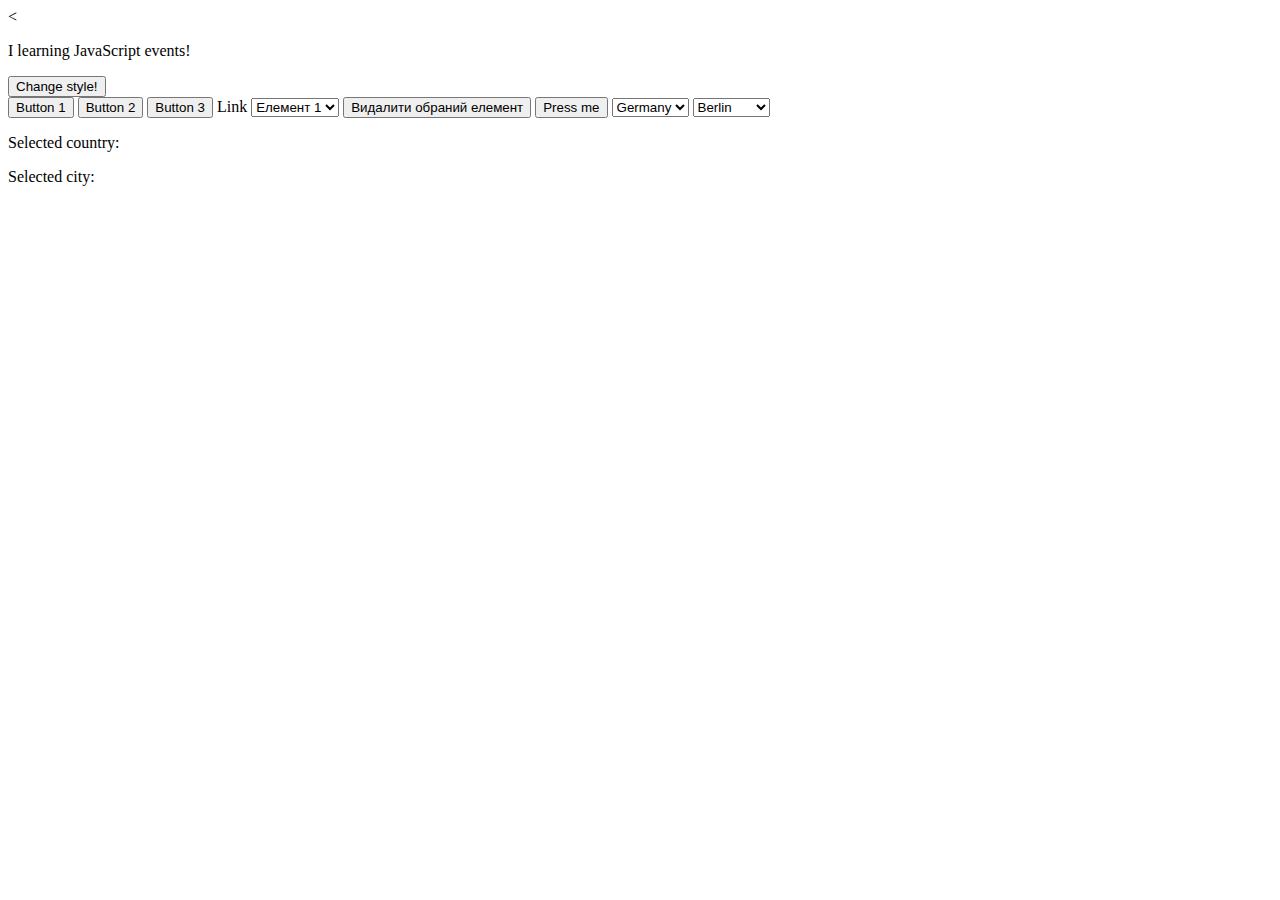
<file: 07 bom/index.html>
<!DOCTYPE html>
<html lang="en">
<head>
    <meta charset="UTF-8">
    <meta http-equiv="X-UA-Compatible" content="IE=edge">
    <meta name="viewport" content="width=device-width, initial-scale=1.0">
    <title>bom</title>
</head>
<body>
    <<p id='text'>I learning JavaScript events!</p>
<div>
  <button onclick='changeCSS()'>Change style!</button>
</div>
<button id="button1">Button 1</button>
<button id="button2">Button 2</button>
<button id="button3">Button 3</button>
<a id="link">Link</a>
<select id="mySelect">
    <option value="1">Елемент 1</option>
    <option value="2">Елемент 2</option>
    <option value="3">Елемент 3</option>
    <option value="4">Елемент 4</option>
    <option value="5">Елемент 5</option>
</select>
<button onclick="deleteSelected()">Видалити обраний елемент</button>
<button id="myButton">Press me</button>

<select name="country" id="country">
    <option value="Germany">Germany</option>
    <option value="USA">USA</option>
    <option value="Ukraine">Ukraine</option>
</select>

<select name="cities" id="cities"></select>

<p>Selected country: <span id="selected-country"></span></p>
<p>Selected city: <span id="selected-city"></span></p>
   <script src="./bom.js"></script> 
</body>
</html>
</file>
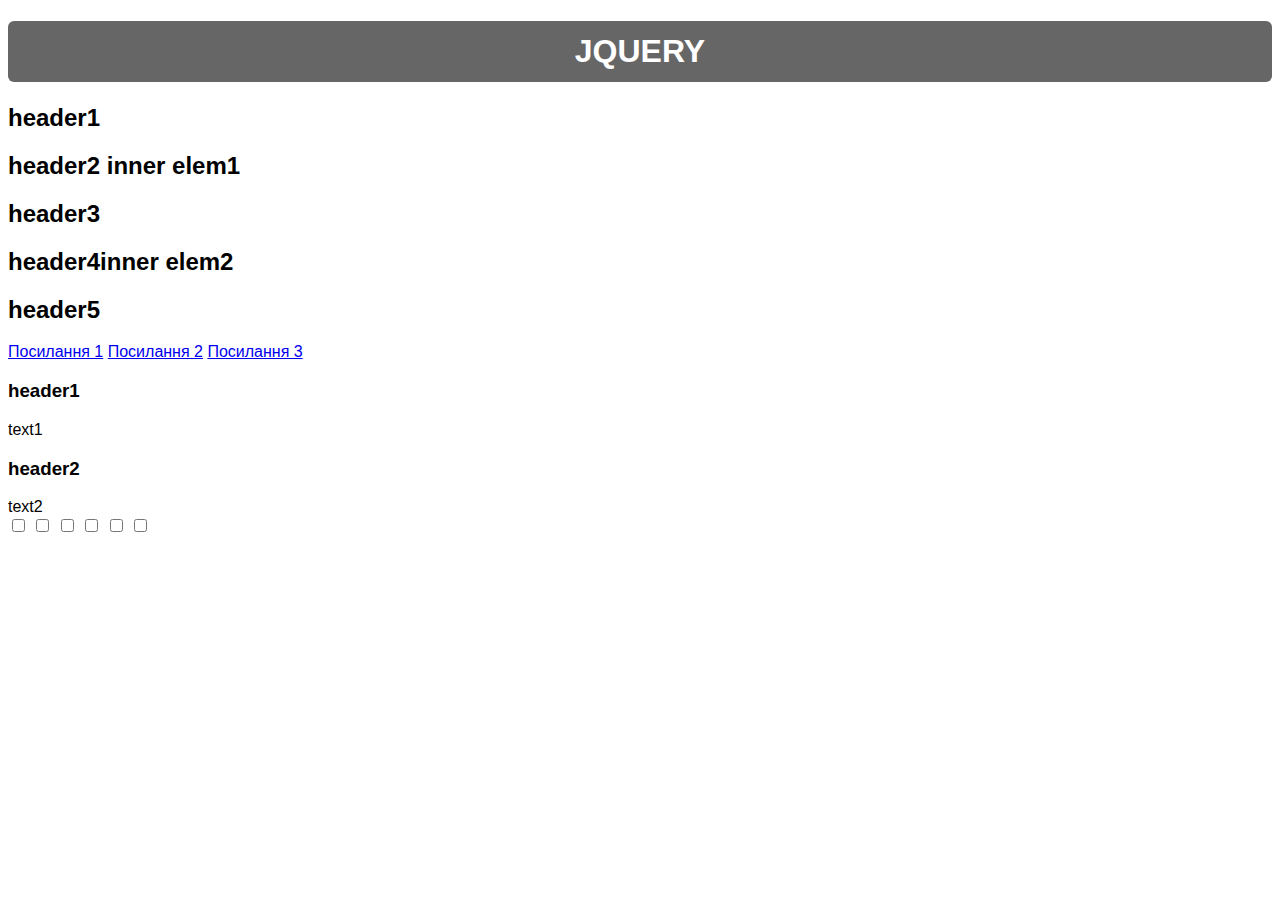
<file: 09 jQuery/index.html>
<!DOCTYPE html>
<html lang="en">
<head>
    <meta charset="UTF-8">
    <meta http-equiv="X-UA-Compatible" content="IE=edge">
    <meta name="viewport" content="width=device-width, initial-scale=1.0">
    <title>jQuery</title>
    <link rel="stylesheet" href="styles.css">
</head>
<body>
    <h1>jQuery</h1>
    <h2 class="head">header1</h2>
    <h2 class="head">header2 <span class="inner">inner elem1</span></h2>
    <h2>header3</h2>
    <h2 class="head">header4<span>inner elem2</span></h2>
    <h2>header5</h2>
    <a href="https://example.com">Посилання 1</a>
    <a href="http://example.com">Посилання 2</a>
    <a href="https://google.com">Посилання 3</a>
    <h3>header1</h3>
    <div>text1</div>
    <h3>header2</h3>
    <div>text2</div>
    <input type="checkbox" id="checkbox1" />
    <input type="checkbox" id="checkbox2" />
    <input type="checkbox" id="checkbox3" />
    <input type="checkbox" id="checkbox4" />
    <input type="checkbox" id="checkbox5" />
    <input type="checkbox" id="checkbox6" />
    <script src="https://code.jquery.com/jquery-3.6.4.js" integrity="sha256-a9jBBRygX1Bh5lt8GZjXDzyOB+bWve9EiO7tROUtj/E="
        crossorigin="anonymous"></script>
    <script src="./main.js"></script>
</body>
</html>
</file>
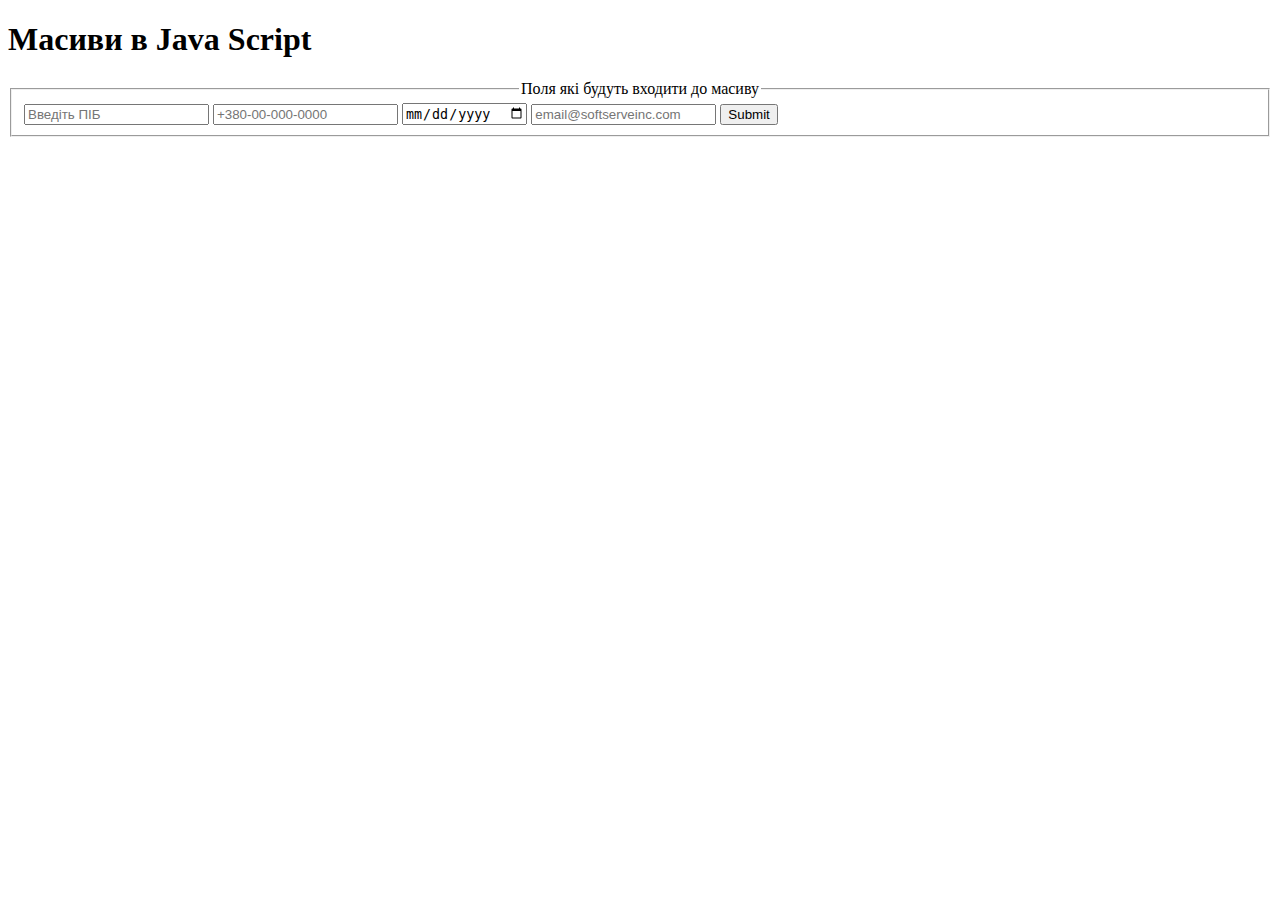
<file: 06 dom/task4/task4.html>
<!DOCTYPE html>
<html lang="en">
<head>
    <meta charset="UTF-8">
    <meta http-equiv="X-UA-Compatible" content="IE=edge">
    <meta name="viewport" content="width=device-width, initial-scale=1.0">
    <title>Document</title>
</head>
<body>
    <div class="array">
        <h1>Масиви в Java Script</h1>
        <fieldset>
            <legend align="center"> Поля які будуть входити до масиву </legend>
            <input type="text" data-form="ПІБ" class="text-data arr" name="fio" placeholder="Введіть ПІБ">
            <input type="phone" data-form="Номер телефону" class="arr" name="phone" placeholder="+380-00-000-0000">
            <input type="date" data-form="Дата народження" class="arr" name="birthday">
            <input type="email" data-form="Електронна пошта" class="arr" placeholder="email@softserveinc.com" name="email">
    
    
            <input type="submit" class="btn">
        </fieldset>
    
    
        <div class="out"></div>
        <script src="./task4.js"></script>
    </div>
</body>
</html>
</file>
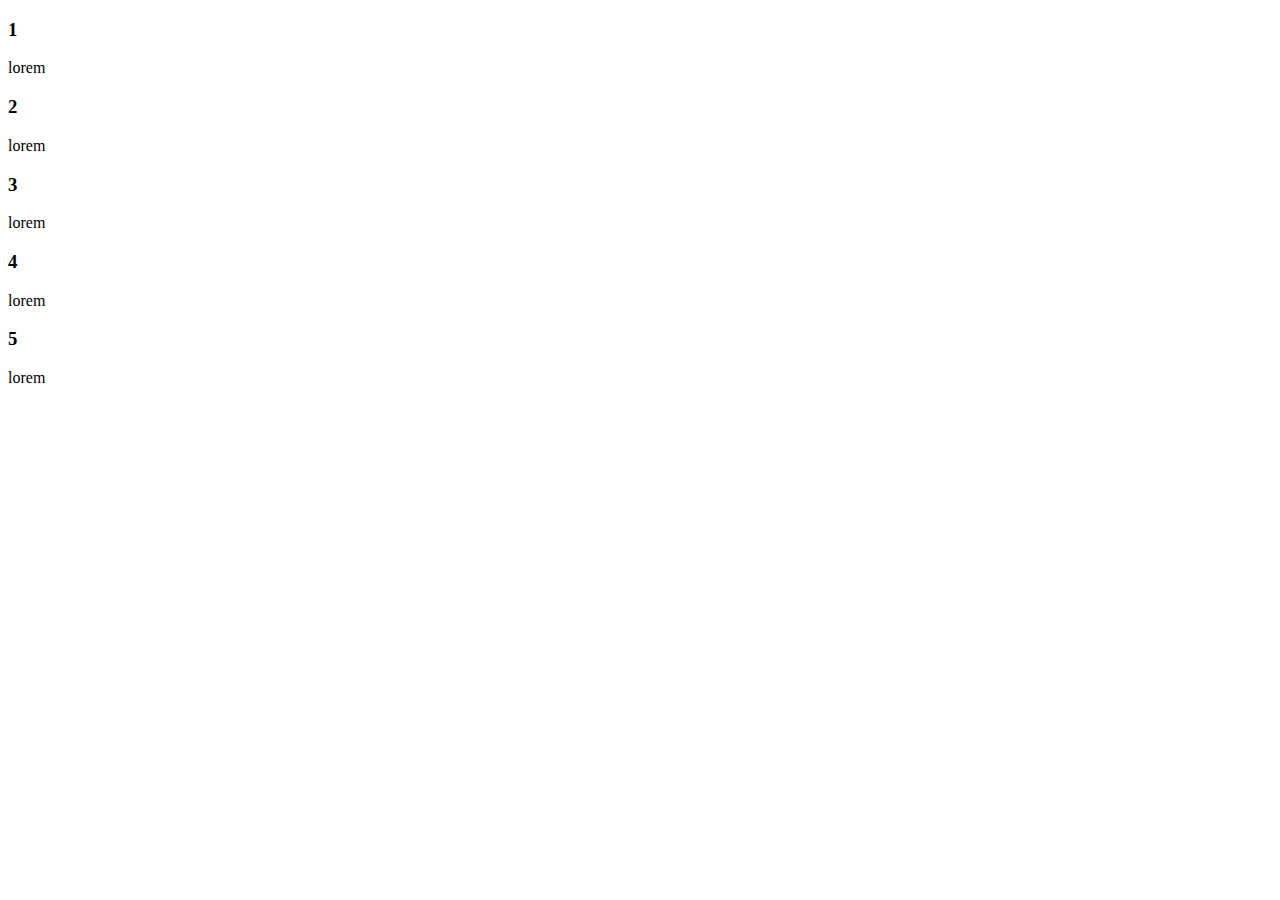
<file: 06 dom/task5/task5.html>
<!DOCTYPE html>
<html lang="en">
<head>
    <meta charset="UTF-8">
    <meta http-equiv="X-UA-Compatible" content="IE=edge">
    <meta name="viewport" content="width=device-width, initial-scale=1.0">
    <title>Document</title>
</head>
<body>
    <div class="box">
        <div class="items">
            <div class="circle" data-anim="zoom-in">
                <h3>1</h3>
            </div>
            <p>lorem</p>
        </div>
    
        <div class="items">
            <div class="circle" data-anim="rotate">
                <h3>2</h3>
            </div>
            <p>lorem</p>
        </div>
    
    
        <div class="items">
            <div class="circle" data-anim="translate-down">
                <h3>3</h3>
            </div>
            <p>lorem</p>
        </div>
    
        <div class="items">
            <div class="circle" data-anim="translate-left-down">
                <h3>4</h3>
            </div>
            <p>lorem</p>
        </div>
    
        <div class="items">
            <div class="circle" data-anim="translate-right-down">
                <h3>5</h3>
            </div>
            <p>lorem</p>
        </div>
    </div>
    <script src="./task5.js"></script>
</body>
</html>
</file>
<file: 09 jQuery/styles.css>
html {
    font-family: Arial, Helvetica, sans-serif;
}

h1 {
    text-align: center;
    background-color: rgb(102, 102, 102);
    color: white;
    padding: 12px;
    border-radius: 6px;
    text-transform: uppercase;
}

.product-list li {
    margin-bottom: 4px;

    transition: .2s;
}

.medium-text {
    font-size: large;
}

.muted-text {
    color: gray;
}

.selected {
    background-color: lightblue;
    padding: 4px;
    border-radius: 4px;
}
</file>
